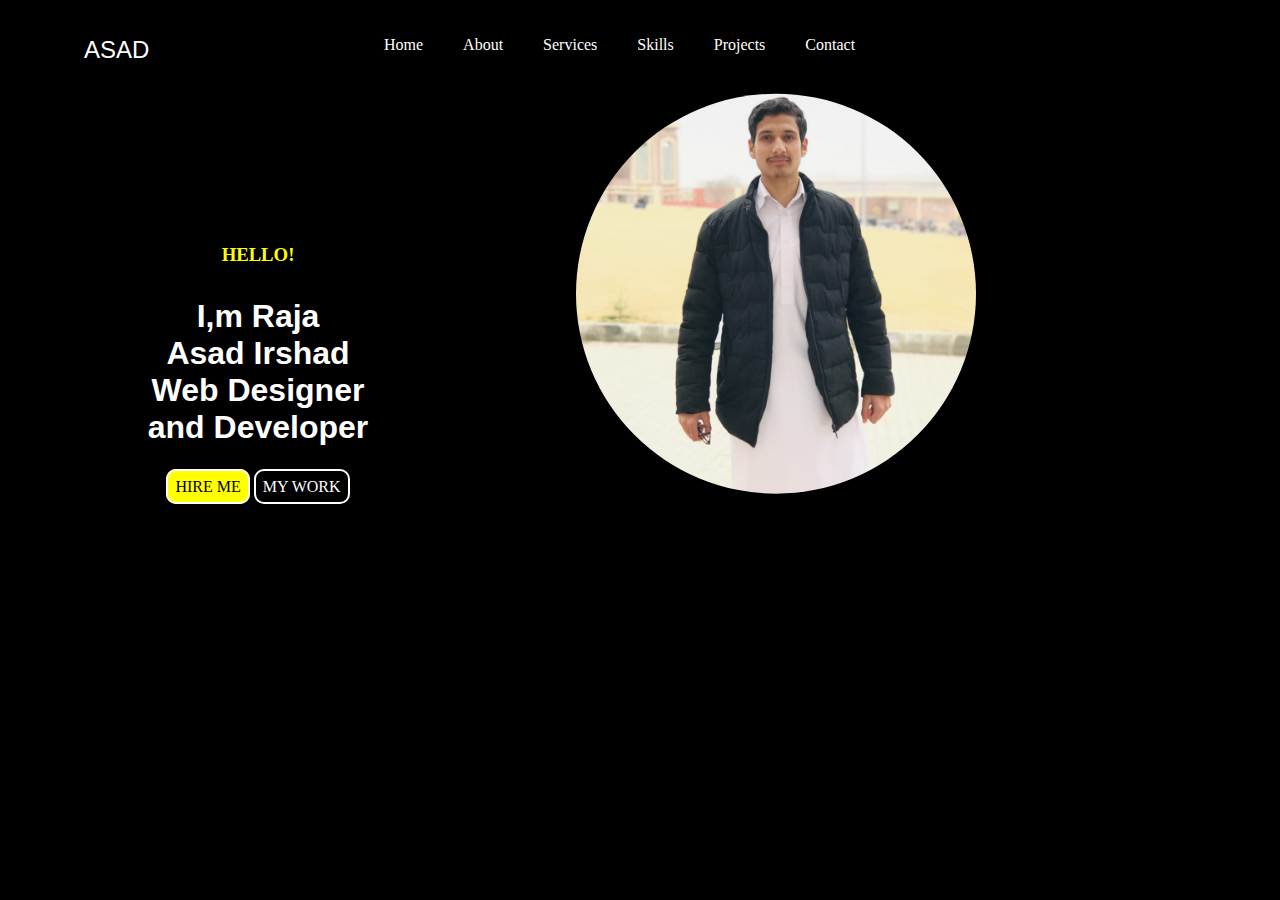
<file: index.html>
<!DOCTYPE html>
<html lang="en">
<head>
    <meta charset="UTF-8">
    <meta http-equiv="X-UA-Compatible" content="IE=edge">
    <meta name="viewport" content="width=device-width, initial-scale=1.0">
    <title>Raja asad</title>
    <link rel="stylesheet" href="index.css">
    
</head>
<body>
    <nav class="navbar">
        <ul>
            <li id="name">ASAD</li> 
            <li> <a href="#">Home</a> </li>
            <li> <a href="#">About</a></li>
            <li> <a href="#">Services</a></li>
            <li> <a href="#">Skills</a></li>
            <li><a href="#">Projects</a></li>
            <li><a href="#">Contact</a></li>
        </ul>
        
    </nav>
        <div class="img">
            <img src="asad.jpeg" alt="Loading image" width="400">
            </div> 
            
            <div class="text">
                <h3 id="t">HELLO!</h3>
                <p class="int">
                    I,m Raja <br>Asad Irshad<br>Web Designer<br> and Developer
                </p>
                <a href="https://rajaasad.000webhostapp.com/Index.html" target =" blank" id="btn">HIRE ME</a>
                <a href="https://rajaasad.000webhostapp.com" target="blank" id="btun">MY WORK</a>  
            
            </div> 
    
</body>
</html>
</file>
<file: index.css>
body{
    background-color: black;
    color: white;
}
.navbar{
    color: white;
    padding-left: 25%;
}
.navbar li{
    list-style: none;
   float: left;
   padding: 20px;

}
.navbar li a{
    color: white;
    text-decoration: none;
}
.navbar li a:hover{
    text-decoration: underline;
    color: yellow
}
#name{
    position: absolute;
    left: 5%;
    font-size: x-large;
    font-weight: 100;
    font-family: 'Franklin Gothic Medium', 'Arial Narrow', Arial, sans-serif;
}
.img{
    position: absolute;
    left: 45%;
    top: 25px;
    clip-path: circle();
    border-radius: 50%;
  }
.text{
    text-align: center;
    position: absolute;
    bottom: 20%;
     top: 25%;
    width: 500px;
    height: 500px;
   
}
#t{
   color: yellow;
}
#n{
    color: yellow;
}
.int{
    font-size: xx-large;
    font-family: 'Franklin Gothic Medium', 'Arial Narrow', Arial, sans-serif;
    font-weight: bolder;
}
#btn{
    color: black;
    background-color: yellow;
    border: 2px solid white;
    border-radius: 10px;
    padding:7px;
    text-decoration: none;
}
#btun
{
    color: white;
    border: 2px solid white;
    border-radius: 10px;
    padding: 7px;
    text-decoration: none;
}
#btn:hover{
    cursor: pointer;
    background-color: black;
    color: white;
}
#btun:hover{
    cursor: pointer;
    background-color: yellow;
    color: black;
}

@media screen and (max-width:800px){
    .img
    {
        position: absolute;
        top: 20%;
    }
   .text{
       position: absolute;
       right: 40%;
   } 
   #name{
       font-weight: 100;
   }
  
}
@media screen  and (max-width:600px){
    .img
    {
        position: absolute;
        top: 30%;
    }

    .text
    {
      font-size: small;
      position: absolute;
      right: 25%;
    }
    
    
}
@media screen and (max-width:450px) {
    .img
    {
     position: absolute;
     top: 100%;
    }
     img
    {
        width: 350px;
        height: 350px;
    }
.text
{
        position: absolute;
        left: 20%;
        top: 40%;
      font-size: small;
    }
    
}
</file>
